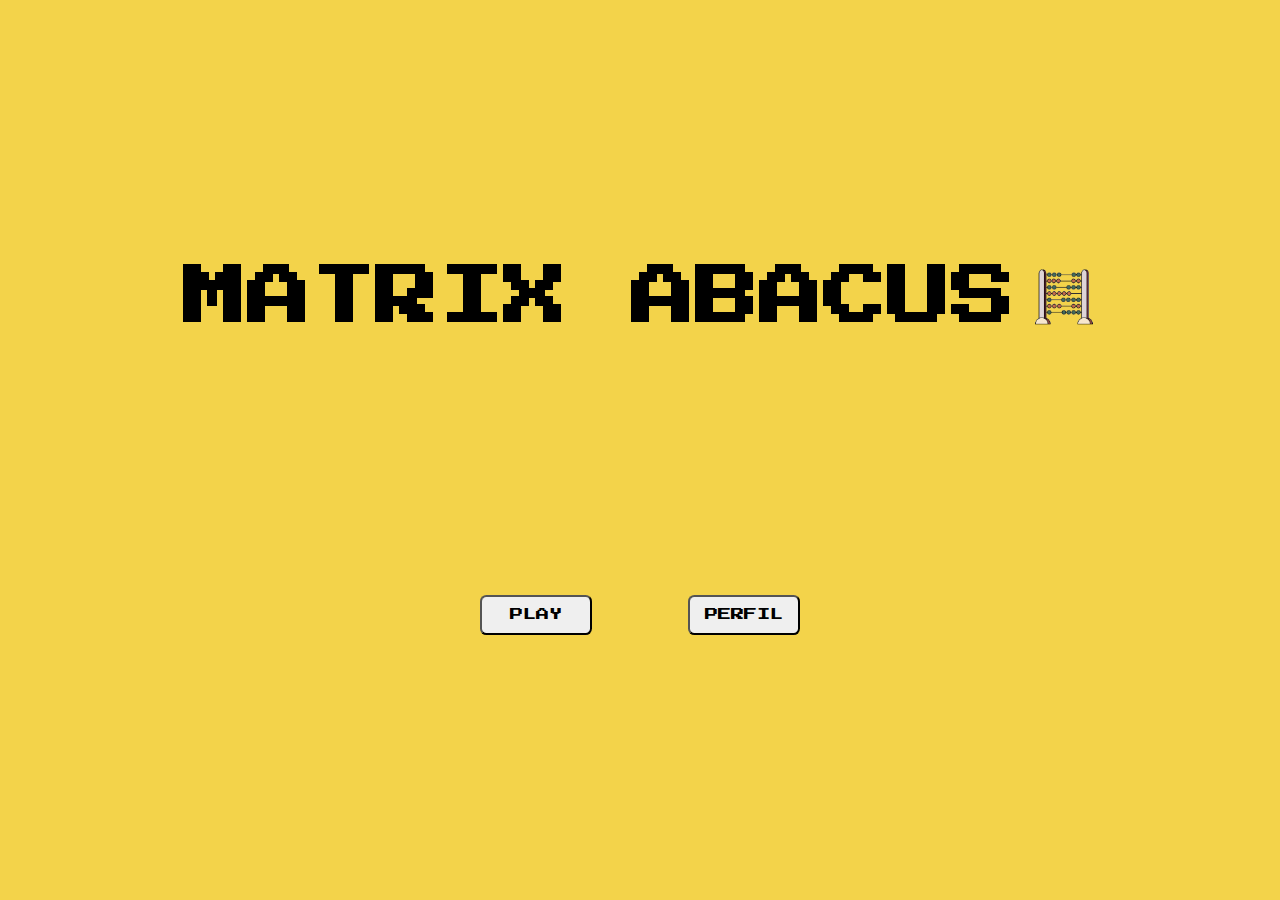
<file: index.html>
<!DOCTYPE html>
<html lang="en">
<head>
    <meta charset="UTF-8">
    <meta http-equiv="X-UA-Compatible" content="IE=edge">
    <meta name="viewport" content="width=device-width, initial-scale=1.0">
    <link rel="shortcut icon" href="assets/imgs/favicon.ico" type="image/x-icon">
    <link rel="stylesheet" href="./style/index.css">
    <title>Matrix Abacus</title>
</head>
<body>
        <main>
            <div class="main-title">
                <h1>MATRIX ABACUS</h1>
                <img src="assets/imgs/abacus-gif.gif" alt="Gif of abacus calculating" id="abacus-gif">
            </div>

            <div class="buttons">
                <a href="src/playground.html">
                    <button>PLAY</button>
                </a>
                <a href="src/perfil.html">
                    <button>PERFIL</button>
                </a>
            </div>
        </main>
</body>
</html>
</file>
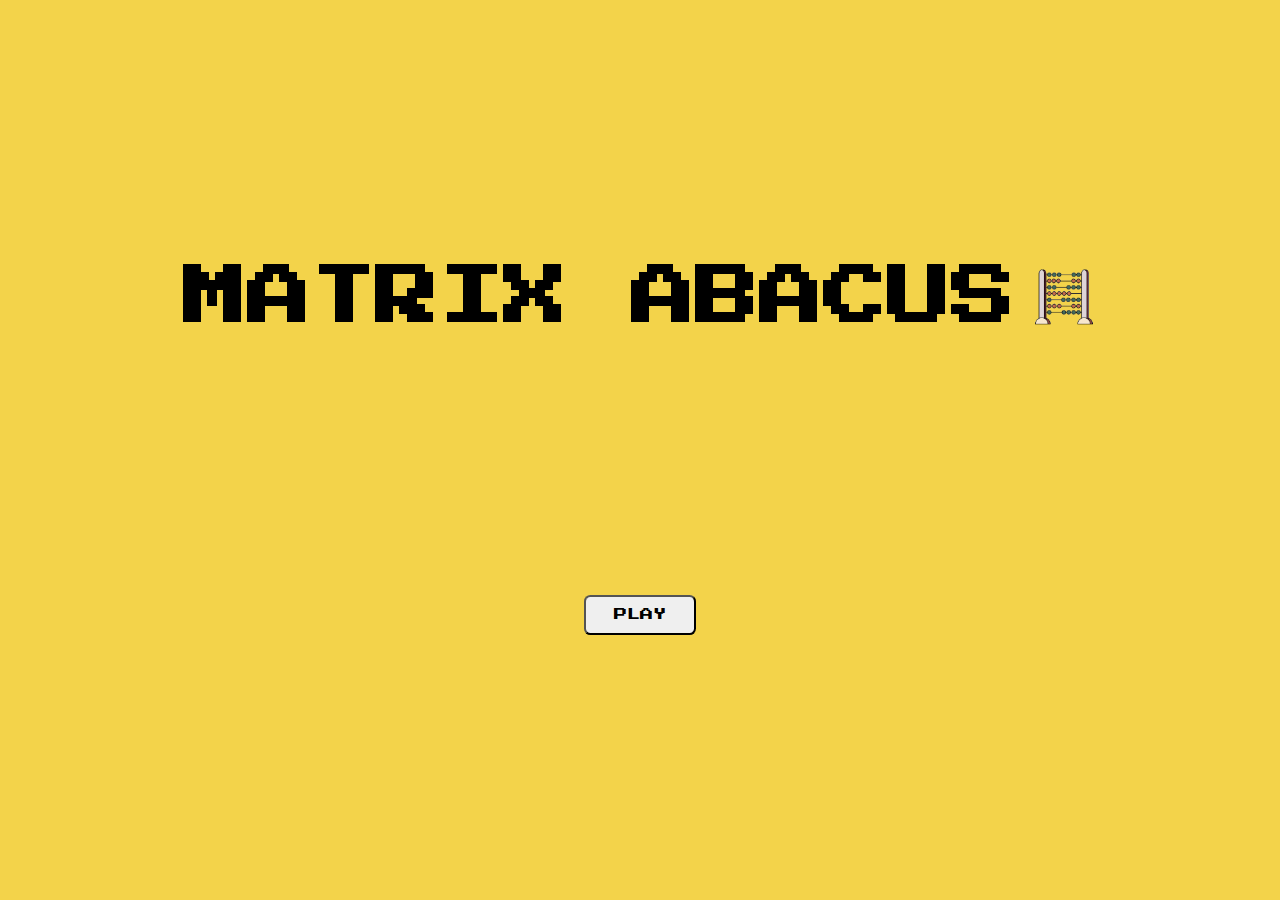
<file: src/main/resources/static/index.html>
<!DOCTYPE html>
<html lang="en">
<head>
    <meta charset="UTF-8">
    <meta http-equiv="X-UA-Compatible" content="IE=edge">
    <meta name="viewport" content="width=device-width, initial-scale=1.0">
    <link rel="shortcut icon" href="assets/imgs/favicon.ico" type="image/x-icon">
    <link rel="stylesheet" href="style/index.css">
    <title>Matrix Abacus</title>
</head>
<body>
        <main>
            <div class="main-title">
                <h1>MATRIX ABACUS</h1>
                <img src="assets/imgs/abacus-gif.gif" alt="Gif of abacus calculating" id="abacus-gif">
            </div>

            <div class="buttons">
                <a href="playground">
                    <button>PLAY</button>
                </a>
            </div>
        </main>
</body>
</html>
</file>
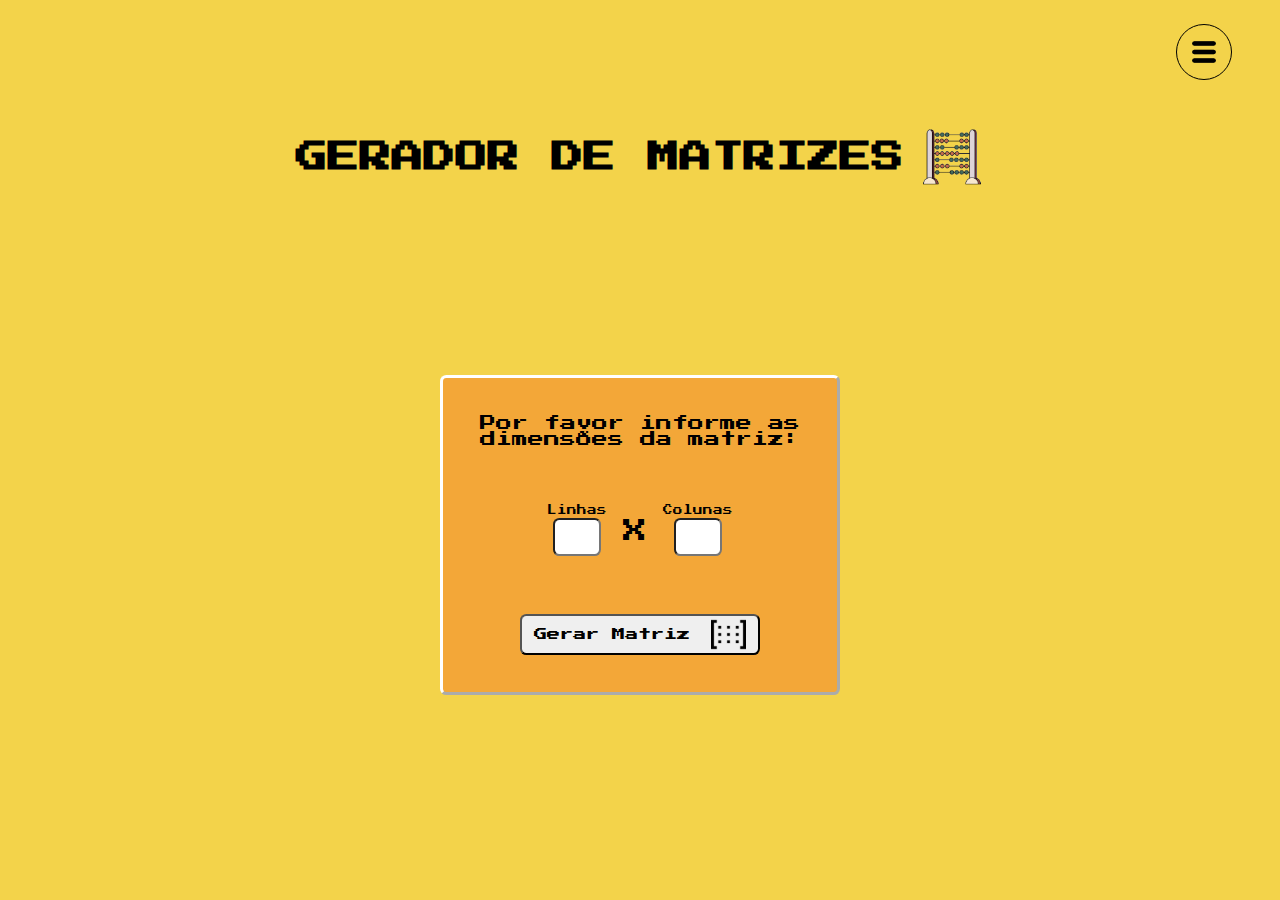
<file: src/matrixGenerator.html>
<!DOCTYPE html>
<html lang="en">
<head>
    <meta charset="UTF-8">
    <meta name="viewport" content="width=device-width, initial-scale=1.0">
    <link rel="shortcut icon" href="../assets/imgs/favicon.ico" type="image/x-icon">
    <link rel="stylesheet" href="../style/matrixGenerator.css">
    <title>Matrix Abacus</title>
</head>
<body>
    <main>
        <div class="total-title">
            <div class="main-title">
                <h1>GERADOR DE MATRIZES</h1>
                <img src="../assets/imgs/abacus-gif.gif" alt="" id="abacus-gif">
            </div>

            <h4></h4>
        </div>

        <div class="matrix-dimension">
            <div id="form-title">Por favor informe as dimensões da matriz:</div>

            <div class="general-input">
                <div class="matrix-dimension-input">
                    <label for="linhas">Linhas</label>
                    <input type="number" id="linhas">
                </div>

                <span id="x-divisor">X</span>

                <div class="matrix-dimension-input">
                    <label for="colunas">Colunas</label>
                    <input type="number" id="colunas">
                </div>
            </div>

            <div id="button-matrix-playground">
                <button id="generate-matrix" onmouseover="changeIcon(this)" onmouseout="unchangeIcon(this)" onclick="updateMatrixDimensionBox()">
                    Gerar Matriz
                    <img src="../assets/imgs/matrix-icon.svg" alt="">
                </button>
            </div>
        </div>

    </main>

    <div id="menu-burguer" onclick="showMenu(this)">
        <img src="../assets/imgs/menu-button-of-three-horizontal-lines.png" alt="">
    </div>

    <aside>
        <ul>
            <li> 
                <a href="../index.html">página inicial</a>
            </li>
            <li> 
                <a href="playground.html">playground</a>
            </li>
            <li> 
                <a href="perfil.html">perfil</a>
            </li>
        </ul>
    </aside>

    <script src="../scripts/menuBurguer.js"></script>
    <script src="../scripts/subtitleGenerator.js"></script>
    <script src="../scripts/updateIcon.js"></script>        
    <script src="../scripts/matrixGenerator.js"></script>
</body>
</html>
</file>
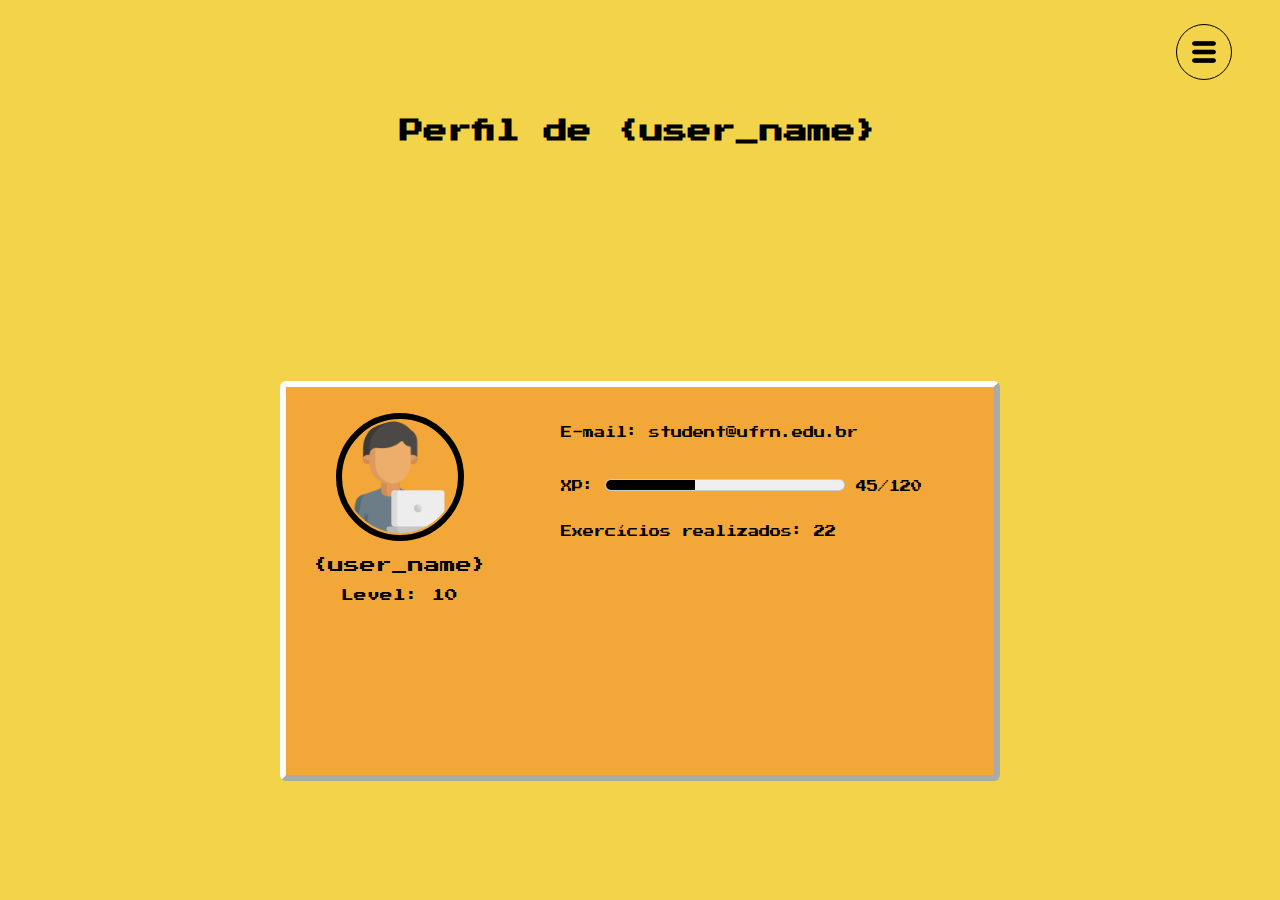
<file: src/perfil.html>
<!DOCTYPE html>
<html lang="en">
    <head>
        <meta charset="UTF-8">
        <meta http-equiv="X-UA-Compatible" content="IE=edge">
        <meta name="viewport" content="width=device-width, initial-scale=1.0">
        <link rel="shortcut icon" href="../assets/imgs/favicon.ico" type="image/x-icon">
        <link rel="stylesheet" href="../style/perfil.css">
        <title>Matrix Abacus</title>
    </head>
<body>
    <main>
        <div class="main-title">
            <h2>Perfil de  &#123user_name&#125</h2>
        </div>

        <div class="user-profile">
            <div class="user-details">
                <div class="user-pic">
                    <img id="pic" src="../assets/imgs/programmer.png" alt="">
                </div>
                <p>&#123user_name&#125</p>
                <label>
                    Level:
                    10
                </label>
            </div>

            <div class="user-info">
                <label for="">
                    E-mail: student@ufrn.edu.br
                </label>

                <label for="">
                    XP: 
                    <meter id="xp-progress" value="45" min="0" max="120"></meter>
                    <span>45/120</span>
                </label>

                <label>
                    Exercícios realizados: 22
                </label>
            </div>
        </div>
    </main>
    
    <div id="menu-burguer" onclick="showMenu(this)">
        <img src="../assets/imgs/menu-button-of-three-horizontal-lines.png" alt="">
    </div>

    <aside>
        <ul>
            <li> 
                <a href="../index.html">página inicial</a>
            </li>
            <li> 
                <a href="playground.html">playground</a>
            </li>
            <li> 
                <a href="perfil.html">perfil</a>
            </li>
        </ul>
    </aside>

    <script src="../scripts/menuBurguer.js"></script>
</body>
</html>
</file>
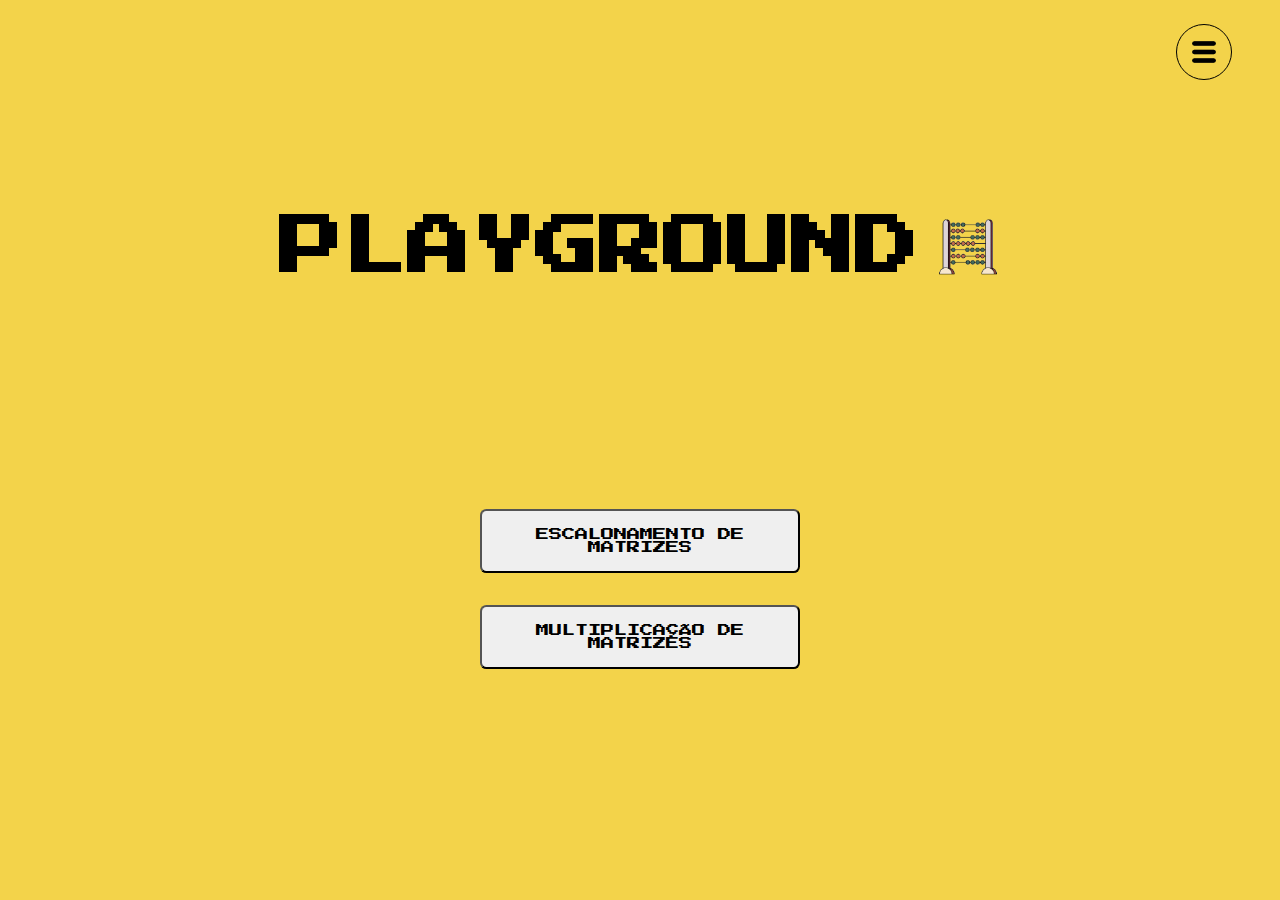
<file: src/playground.html>
<!DOCTYPE html>
<html lang="en">
    <head>
        <meta charset="UTF-8">
        <meta http-equiv="X-UA-Compatible" content="IE=edge">
        <meta name="viewport" content="width=device-width, initial-scale=1.0">
        <link rel="shortcut icon" href="../assets/imgs/favicon.ico" type="image/x-icon">
        <link rel="stylesheet" href="../style/playground.css">
        <title>Matrix Abacus</title>
    </head>
<body>
    <main>
        <div class="main-title">
            <h1>PLAYGROUND</h1>
            <img src="../assets/imgs/abacus-gif.gif" alt="" id="abacus-gif">
        </div>

        <div class="question-types">
            <div class="question-type">
                <a href="matrixGenerator.html" class="question-type-link" onclick="saveTitle(this)">
                    <button class="question-type-button">
                        ESCALONAMENTO DE MATRIZES
                    </button>
                </a>
            </div>
            
            <div class="question-type">
                <a href="matrixGenerator.html" class="question-type-link" onclick="saveTitle(this)">
                    <button class="question-type-button">
                        MULTIPLICAÇÃO DE MATRIZES
                    </button>
                </a>
            </div>
        </div>
    </main>

    <div id="menu-burguer" onclick="showMenu(this)">
        <img src="../assets/imgs/menu-button-of-three-horizontal-lines.png" alt="">
    </div>

    <aside>
        <ul>
            <li> 
                <a href="../index.html">página inicial</a>
            </li>
            <li> 
                <a href="playground.html">playground</a>
            </li>
            <li> 
                <a href="perfil.html">perfil</a>
            </li>
        </ul>
    </aside>

    <script src="../scripts/menuBurguer.js"></script>
    <script src="../scripts/saveTitle.js"></script>
</body>
</html>
</file>
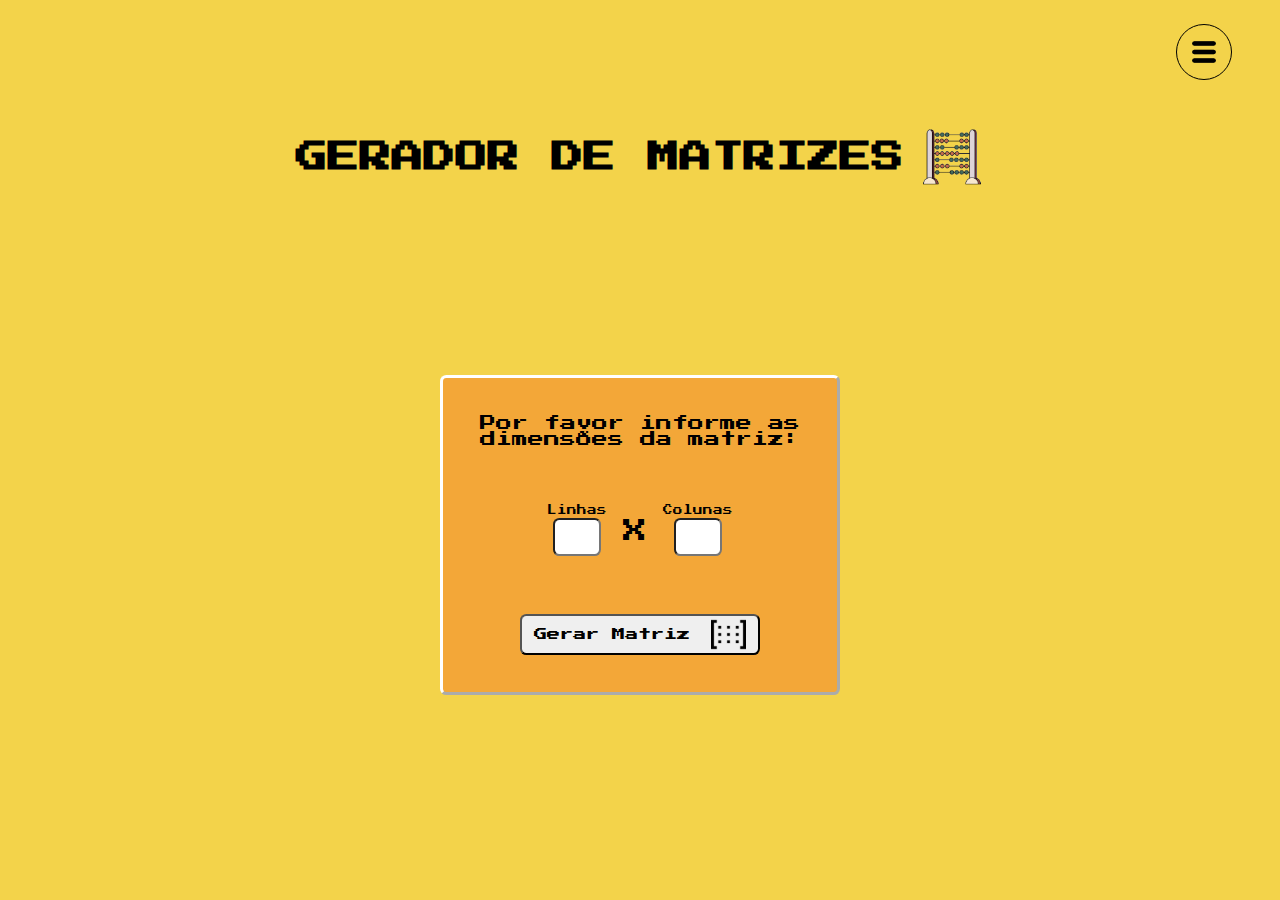
<file: src/main/resources/static/matrixGenerator.html>
<!DOCTYPE html>
<html lang="en">
<head>
    <meta charset="UTF-8">
    <meta name="viewport" content="width=device-width, initial-scale=1.0">
    <link rel="shortcut icon" href="../../../../assets/imgs/favicon.ico" type="image/x-icon">
    <link rel="stylesheet" href="../../../../../../style/matrixGenerator.css">
    <title>Matrix Abacus</title>
</head>
<body>
    <main>
        <div class="total-title">
            <div class="main-title">
                <h1>GERADOR DE MATRIZES</h1>
                <img src="../../../../assets/imgs/abacus-gif.gif" alt="" id="abacus-gif">
            </div>

            <h4></h4>
        </div>

        <div class="matrix-dimension">
            <div id="form-title">Por favor informe as dimensões da matriz:</div>

            <div class="general-input">
                <div class="matrix-dimension-input">
                    <label for="linhas">Linhas</label>
                    <input type="number" id="linhas">
                </div>

                <span id="x-divisor">X</span>

                <div class="matrix-dimension-input">
                    <label for="colunas">Colunas</label>
                    <input type="number" id="colunas">
                </div>
            </div>

            <div id="button-matrix-playground">
                <button id="generate-matrix" onmouseover="changeIcon(this)" onmouseout="unchangeIcon(this)" onclick="updateMatrixDimensionBox()">
                    Gerar Matriz
                    <img src="../../../../assets/imgs/matrix-icon.svg" alt="">
                </button>
            </div>
        </div>

    </main>

    <div id="menu-burguer" onclick="showMenu(this)">
        <img src="../../../../assets/imgs/menu-button-of-three-horizontal-lines.png" alt="">
    </div>

    <aside>
        <ul>
            <li> 
                <a href="../../../../index.html">página inicial</a>
            </li>
            <li> 
                <a href="playground.html">playground</a>
            </li>
            <li> 
                <a href="perfil.html">perfil</a>
            </li>
        </ul>
    </aside>

    <script src="../../../../../../scripts/menuBurguer.js"></script>
    <script src="../../../../../../scripts/subtitleGenerator.js"></script>
    <script src="../../../../../../scripts/updateIcon.js"></script>
    <script src="../../../../../../scripts/matrixGenerator.js"></script>
</body>
</html>
</file>
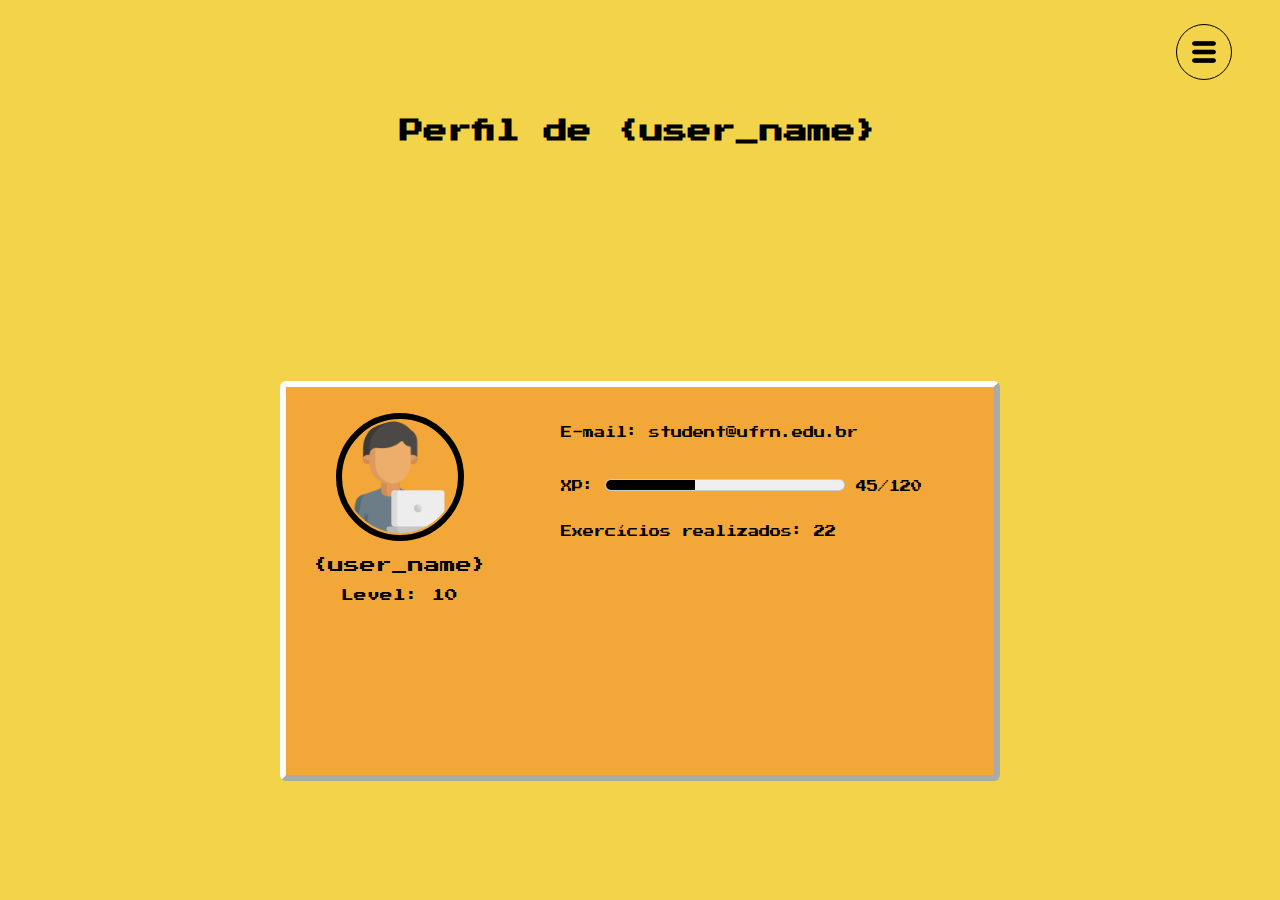
<file: src/main/resources/static/perfil.html>
<!DOCTYPE html>
<html lang="en">
    <head>
        <meta charset="UTF-8">
        <meta http-equiv="X-UA-Compatible" content="IE=edge">
        <meta name="viewport" content="width=device-width, initial-scale=1.0">
        <link rel="shortcut icon" href="../../../../assets/imgs/favicon.ico" type="image/x-icon">
        <link rel="stylesheet" href="../../../../../../style/perfil.css">
        <title>Matrix Abacus</title>
    </head>
<body>
    <main>
        <div class="main-title">
            <h2>Perfil de  &#123user_name&#125</h2>
        </div>

        <div class="user-profile">
            <div class="user-details">
                <div class="user-pic">
                    <img id="pic" src="../../../../assets/imgs/programmer.png" alt="">
                </div>
                <p>&#123user_name&#125</p>
                <label>
                    Level:
                    10
                </label>
            </div>

            <div class="user-info">
                <label for="">
                    E-mail: student@ufrn.edu.br
                </label>

                <label for="">
                    XP: 
                    <meter id="xp-progress" value="45" min="0" max="120"></meter>
                    <span>45/120</span>
                </label>

                <label>
                    Exercícios realizados: 22
                </label>
            </div>
        </div>
    </main>
    
    <div id="menu-burguer" onclick="showMenu(this)">
        <img src="../../../../assets/imgs/menu-button-of-three-horizontal-lines.png" alt="">
    </div>

    <aside>
        <ul>
            <li> 
                <a href="../../../../index.html">página inicial</a>
            </li>
            <li> 
                <a href="playground.html">playground</a>
            </li>
            <li> 
                <a href="perfil.html">perfil</a>
            </li>
        </ul>
    </aside>

    <script src="../../../../../../scripts/menuBurguer.js"></script>
</body>
</html>
</file>
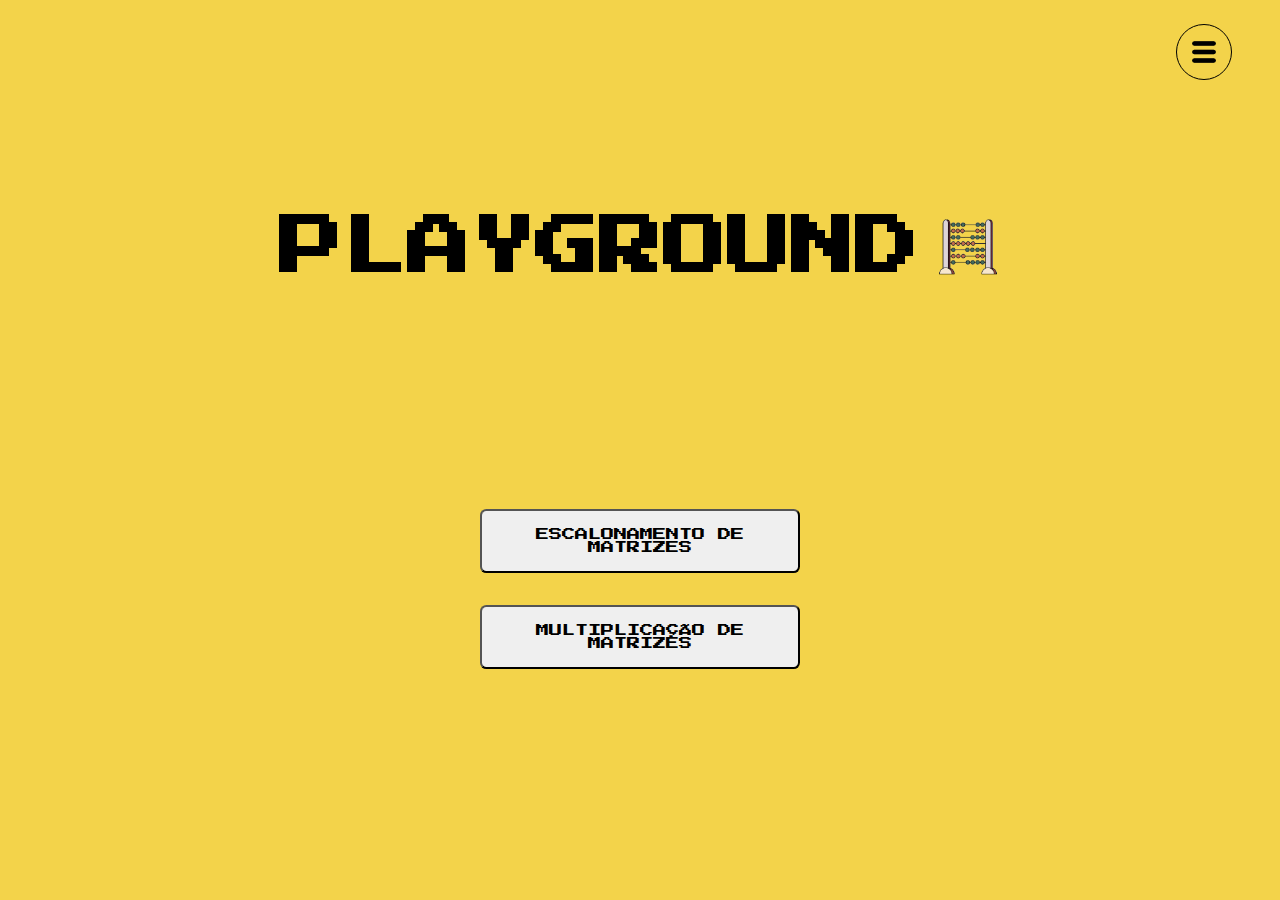
<file: src/main/resources/static/playground.html>
<!DOCTYPE html>
<html lang="en">
    <head>
        <meta charset="UTF-8">
        <meta http-equiv="X-UA-Compatible" content="IE=edge">
        <meta name="viewport" content="width=device-width, initial-scale=1.0">
        <link rel="shortcut icon" href="../../../../assets/imgs/favicon.ico" type="image/x-icon">
        <link rel="stylesheet" href="../../../../../../style/playground.css">
        <title>Matrix Abacus</title>
    </head>
<body>
    <main>
        <div class="main-title">
            <h1>PLAYGROUND</h1>
            <img src="../../../../assets/imgs/abacus-gif.gif" alt="" id="abacus-gif">
        </div>

        <div class="question-types">
            <div class="question-type">
                <a href="matrixGenerator.html" class="question-type-link" onclick="saveTitle(this)">
                    <button class="question-type-button">
                        ESCALONAMENTO DE MATRIZES
                    </button>
                </a>
            </div>
            
            <div class="question-type">
                <a href="matrixGenerator.html" class="question-type-link" onclick="saveTitle(this)">
                    <button class="question-type-button">
                        MULTIPLICAÇÃO DE MATRIZES
                    </button>
                </a>
            </div>
        </div>
    </main>

    <div id="menu-burguer" onclick="showMenu(this)">
        <img src="../../../../assets/imgs/menu-button-of-three-horizontal-lines.png" alt="">
    </div>

    <aside>
        <ul>
            <li> 
                <a href="../../../../index.html">página inicial</a>
            </li>
            <li> 
                <a href="playground.html">playground</a>
            </li>
            <li> 
                <a href="perfil.html">perfil</a>
            </li>
        </ul>
    </aside>

    <script src="../../../../../../scripts/menuBurguer.js"></script>
    <script src="../../../../../../scripts/saveTitle.js"></script>
</body>
</html>
</file>
<file: style/index.css>
@import url(imports.css);

html, body {
    height: 100vh;
    width: 100vw;
}

main {
    height: 100%;
    width: 100%;

    display: flex;
    justify-content: space-evenly;
    align-items: center;
    flex-direction: column;

    background-color: var(--primary-color);
}

.main-title {
    width: 100%;

    display: flex;
    justify-content: center;
    align-items: center;
    gap: 1rem;
}

.buttons {
    width: 100%;

    display: flex;
    justify-content: center;
    align-items: center;
    gap: 6rem;
}

button {
    height: 2.5rem;
    width: 7rem;
}
</file>
<file: src/main/resources/static/style/index.css>
@import url(imports.css);

html, body {
    height: 100vh;
    width: 100vw;
}

main {
    height: 100%;
    width: 100%;

    display: flex;
    justify-content: space-evenly;
    align-items: center;
    flex-direction: column;

    background-color: var(--primary-color);
}

.main-title {
    width: 100%;

    display: flex;
    justify-content: center;
    align-items: center;
    gap: 1rem;
}

.buttons {
    width: 100%;

    display: flex;
    justify-content: center;
    align-items: center;
    gap: 6rem;
}

button {
    height: 2.5rem;
    width: 7rem;
}
</file>
<file: style/matrixGenerator.css>
@import url(imports.css);

html, body {
    width: 100%;
    height: 100%;

    background-color: var(--primary-color);
}

main {
    display: flex;
    justify-content: space-around;
    align-items: center;
    flex-direction: column;

    width: 100%;
    height: 100%;
}

h1 {
    font-size: 2rem;
}

.total-title {
    display: flex;
    flex-direction: column;
    align-items: center;
    justify-content: space-around;

    gap: 1rem;
}

.matrix-dimension {    
    height: 20rem;
    width: 25rem;

    display: flex;
    flex-direction: column;
    justify-content: space-around;
    align-items: center;

    padding: 0.5rem;

    border-radius: 0.4rem;
    border-width: 0.2rem;
    border-color: white;
    border-style: outset;


    background-color: var(--secundary-color);

    position: relative;
    bottom: 5rem;

}

#form-title {
    width: 100%;

    text-align: center;
}


div.general-input {
    width: 100%;

    display: flex;
    justify-content: center;
    align-items: center;

    gap: 1rem;

    font-size: 0.7rem;
}

div.matrix-dimension-input {
    display: flex;
    flex-direction: column;
    justify-content: space-around;
    align-items: center;
    
    height: 3.2rem;

    text-align: center;
    font-size: 0.6rem;

    gap: 0.2rem;
}

div.matrix-dimension-input > input{
    width: 3rem;
    height: 3rem;

    text-align: center;

    border-radius: 0.4rem;
}

span#x-divisor {
    font-size: 1.5rem;
}

div#button-matrix-playground {
    width: 15rem;
}

button#generate-matrix {
    display: flex;
    justify-content: space-around;
    align-items: center;
    gap: 0.5rem;

    width: 100%;
    height: 100%;
}
</file>
<file: style/perfil.css>
@import url(imports.css);

html, body {
    width: 100%;
    height: 100%;

    background-color: var(--primary-color);
}

main {
    width: 100%;
    height: 100%;

    display: flex;
    flex-direction: column;
    justify-content: space-around;
    align-items: center;
}

.user-profile {
    width: 45rem;
    height: 25rem;

    background-color: var(--secundary-color);

    display: flex;
    align-items: center;

    border-style: outset;
    border-width: 0.4rem;
    border-color: white;
    border-radius: 0.4rem;

    padding: 1rem;
}

.user-details {
    width: 15rem;
    height: 100%;

    display: flex;
    flex-direction: column;
    justify-content: start;
    align-items: center;
    gap: 1rem;

    padding: 0.6rem;
}

.user-details > label {
    font-size: 0.8rem;
}

.user-pic {
    width: 8rem;
    height: 8rem;

    display: flex;
    justify-content: center;
    align-items: center;

    border: 0.4rem solid black;
    border-radius: 10rem;
}

#pic {
    width: 7rem;
    height: 7rem;

    border-radius: 10rem;
}

.user-info {
    width: 100%;
    height: 100%;

    display: flex;
    flex-direction: column;
    justify-content: start;
    gap: 2rem;

    font-size: 0.7rem;

    padding: 1.5rem 1rem 1rem 4rem;
}

#xp-progress {
    width: 15rem;
    height: 1.5rem;

    position: relative;
    top: 0.2rem;
}

#xp-progress::-webkit-meter-optimum-value {
    background-color: black;
}

#xp-progress::moz-meter-bar {
    background-color: black;
}
</file>
<file: style/playground.css>
@import url(imports.css);

html, body {
    height: 100%;
    width: 100%;

    background-color: var(--primary-color);
}

main {
    display: flex;
    justify-content: space-evenly;
    align-items: center;
    flex-direction: column;

    width: 100%;
    height: 100%;
}

.question-types {
    display: flex;
    justify-content: space-around;
    align-items: center;
    flex-direction: column;

    width: 20rem;
    height: 12rem;
}

.question-type {
    width: 20rem;
    height: 4rem;
}

.question-type-link {
    width: 100%;
    height: 100%;

    color: black;
    text-decoration: none;
}

.question-type-button {
    text-align: center;

    width: 100%;
    height: 100%;
}
</file>
